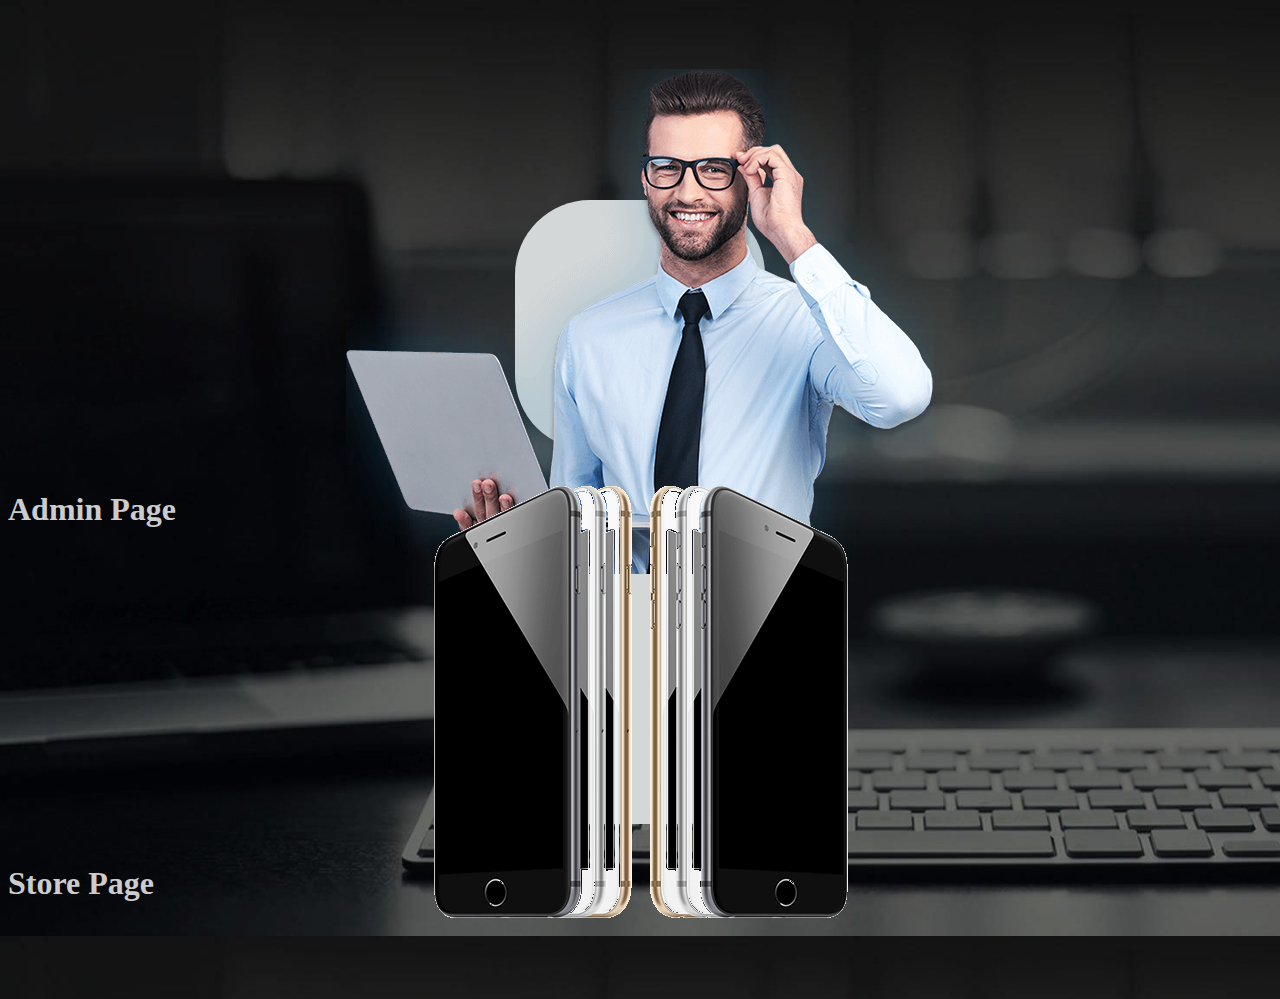
<file: index.html>
<!DOCTYPE html>
<html lang="en">
  <head>
    <meta charset="UTF-8" />
    <meta http-equiv="X-UA-Compatible" content="IE=edge" />
    <meta name="viewport" content="width=device-width, initial-scale=1.0" />
    <title>Home Page</title>
    <link
      rel="stylesheet"
      href="https://cdnjs.cloudflare.com/ajax/libs/bootstrap/5.0.1/css/bootstrap.min.css"
      integrity="sha512-Ez0cGzNzHR1tYAv56860NLspgUGuQw16GiOOp/I2LuTmpSK9xDXlgJz3XN4cnpXWDmkNBKXR/VDMTCnAaEooxA=="
      crossorigin="anonymous"
      referrerpolicy="no-referrer"
    />
    <link rel="stylesheet" href="/customer/view/css/homePage.css" />
  </head>
  <body>
    <div class="container d-lg-flex justify-content-around">
      <a href="./admin/view/admin.html">
        <div class="text-center pic">
          <div class="homeEffect">
            <img src="./customer/view/img/admin2.png" class="img-fluid" />
          </div>
          <h1 class="underline-hover-effect">Admin Page</h1>
        </div>
      </a>

      <a href="./customer/view/store.html">
        <div class="text-center pic">
          <div class="homeEffect">
            <img src="./customer/view/img/store.png" class="img-fluid" />
          </div>
          <h1 class="underline-hover-effect">Store Page</h1>
        </div>
      </a>
    </div>

    <script
      src="https://cdnjs.cloudflare.com/ajax/libs/jquery/3.6.0/jquery.js"
      integrity="sha512-n/4gHW3atM3QqRcbCn6ewmpxcLAHGaDjpEBu4xZd47N0W2oQ+6q7oc3PXstrJYXcbNU1OHdQ1T7pAP+gi5Yu8g=="
      crossorigin="anonymous"
      referrerpolicy="no-referrer"
    ></script>
    <script
      src="https://cdnjs.cloudflare.com/ajax/libs/bootstrap/5.0.1/js/bootstrap.min.js"
      integrity="sha512-EKWWs1ZcA2ZY9lbLISPz8aGR2+L7JVYqBAYTq5AXgBkSjRSuQEGqWx8R1zAX16KdXPaCjOCaKE8MCpU0wcHlHA=="
      crossorigin="anonymous"
      referrerpolicy="no-referrer"
    ></script>
  </body>
</html>
</file>
<file: customer/view/css/homePage.css>
body {
    background-image: url(../img/bg.jpg);
    background-size: cover;
  }
  
  .container {
    margin-top: 200px;
  }
  
  a {
    text-decoration: none;
  }
  
  h1 {
    color: rgb(204, 204, 204);
    font-family: 'Times New Roman', Times, serif;
  }
  
  .homeEffect {
    display: flex;
    align-items: center;
    justify-content: center;
    position: relative;
    margin: 20px auto;
    width: 250px;
    height: 250px;
    background: rgb(211, 215, 216);
    border-radius: 75px;
    font-family: 'Montserrat', sans-serif;
    font-size: 20px;
    font-weight: lighter;
    letter-spacing: 2px;
    transition: 1s box-shadow;
  }
  .pic:hover h1 {
    color: #f3ce5e;
  }
  .pic:hover .homeEffect {
    box-shadow: 0 5px 35px 0px rgba(0, 0, 0, 0.1);
  }
  .pic:hover .homeEffect:before,
  .pic:hover .homeEffect:after {
    display: block;
    content: '';
    position: absolute;
    width: 250px;
    height: 250px;
    background: #fda8cf;
    border-radius: 75px;
    z-index: -1;
    animation: 1s clockwise infinite;
  }
  .pic:hover .homeEffect:after {
    background: #f3ce5e;
    animation: 2s counterclockwise infinite;
  }
  
  .underline-hover-effect {
    display: inline-block;
    padding-bottom: 0.25rem; 
    position: relative;
  }
  
  .underline-hover-effect:before {
    content: '';
    position: absolute;
    left: 0;
    bottom: 0;
    width: 0;
    height: 3px;
    background-color: #f3ce5e;
    transition: width 0.25s ease-out;
  }
  .pic:hover .underline-hover-effect:before {
    width: 100%;
  }
  @keyframes clockwise {
    0% {
      top: -5px;
      left: 0;
    }
    12% {
      top: -2px;
      left: 2px;
    }
    25% {
      top: 0;
      left: 5px;
    }
    37% {
      top: 2px;
      left: 2px;
    }
    50% {
      top: 5px;
      left: 0;
    }
    62% {
      top: 2px;
      left: -2px;
    }
    75% {
      top: 0;
      left: -5px;
    }
    87% {
      top: -2px;
      left: -2px;
    }
    100% {
      top: -5px;
      left: 0;
    }
  }
  @keyframes counterclockwise {
    0% {
      top: -5px;
      right: 0;
    }
    12% {
      top: -2px;
      right: 2px;
    }
    25% {
      top: 0;
      right: 5px;
    }
    37% {
      top: 2px;
      right: 2px;
    }
    50% {
      top: 5px;
      right: 0;
    }
    62% {
      top: 2px;
      right: -2px;
    }
    75% {
      top: 0;
      right: -5px;
    }
    87% {
      top: -2px;
      right: -2px;
    }
    100% {
      top: -5px;
      right: 0;
    }
  }
</file>
